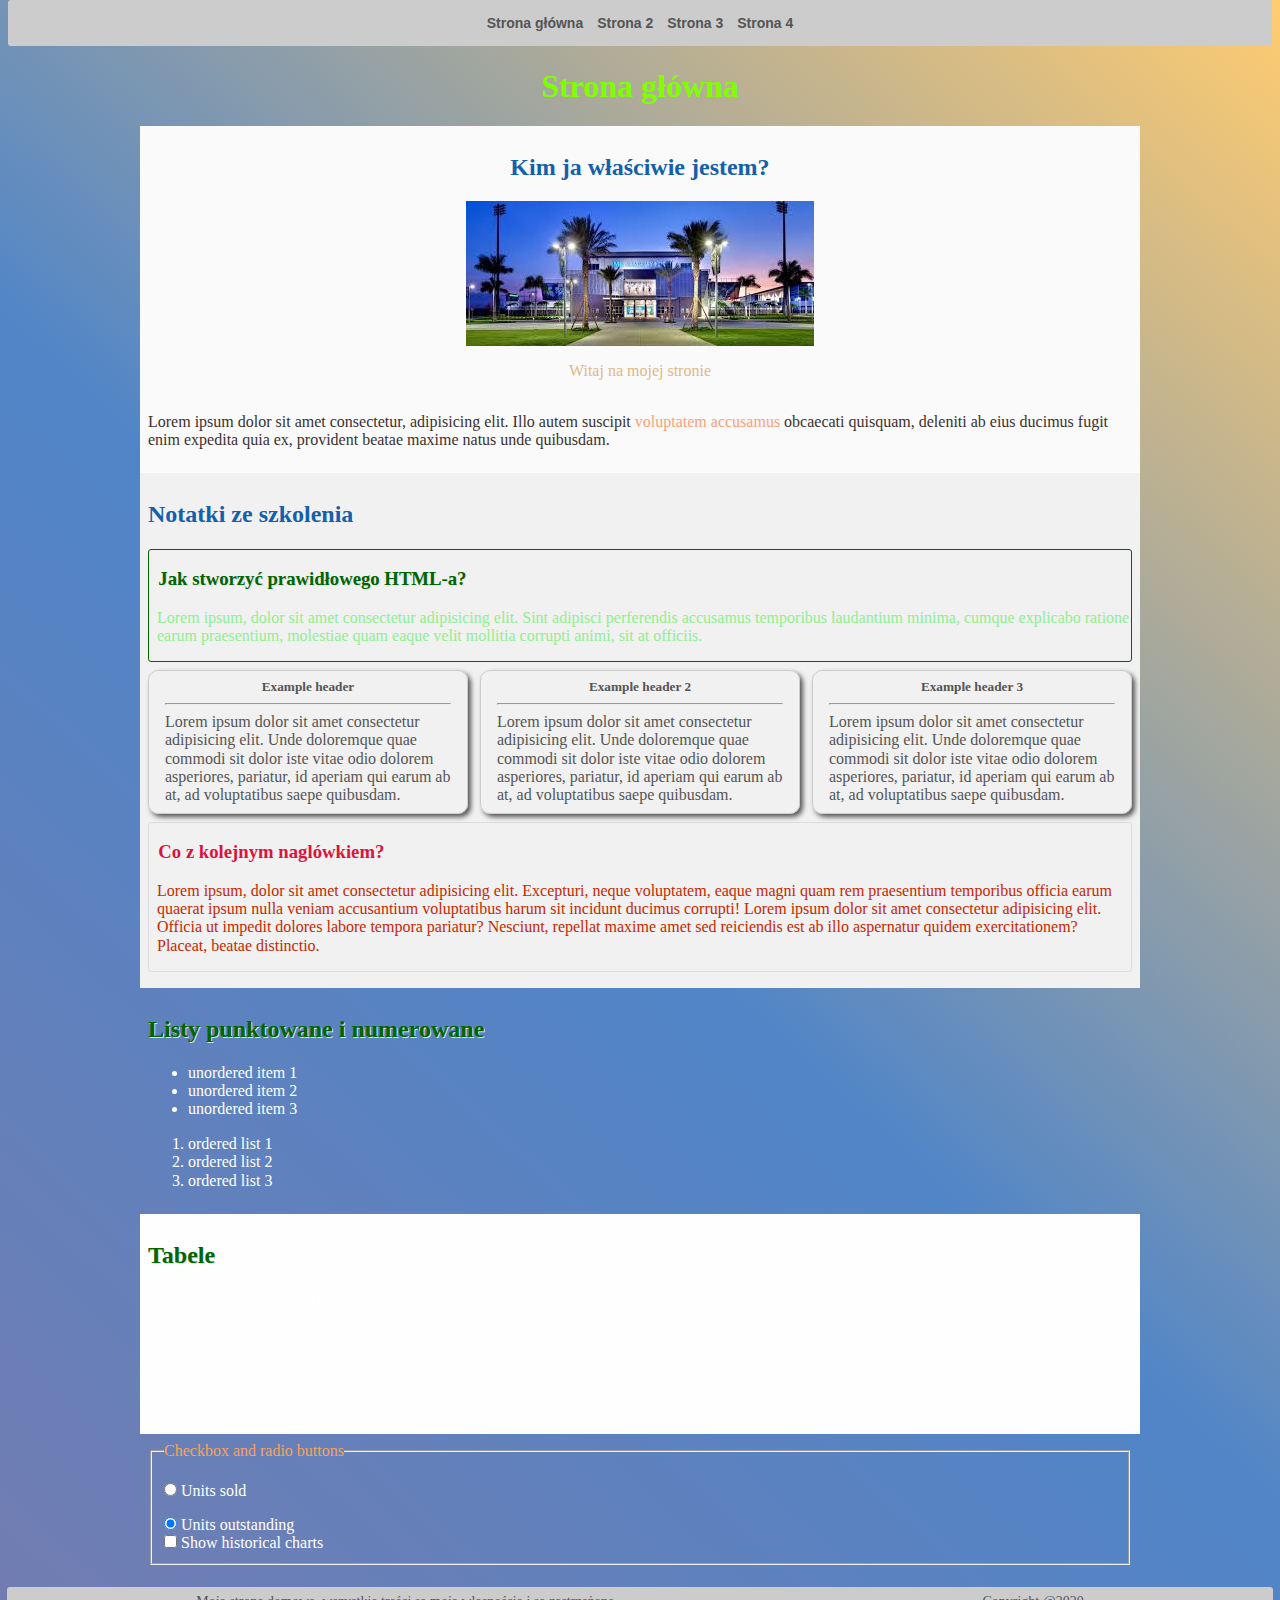
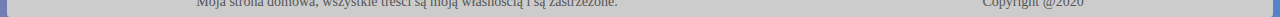
<file: index.html>
<!DOCTYPE html>
<html lang="pl">

<head>
  <meta charset="UTF-8">
  <meta name="viewport" content="width=device-width, initial-scale=1.0">
  <title>Home page</title>
  <link href="style.css" rel="stylesheet" type="text/css">
  <link href="normalize.css" rel="stylesheet" type="text/css">
  <link rel="stylesheet" href="https://stackpath.bootstrapcdn.com/bootstrap/4.5.0/css/bootstrap.min.css"
    integrity="sha384-9aIt2nRpC12Uk9gS9baDl411NQApFmC26EwAOH8WgZl5MYYxFfc+NcPb1dKGj7Sk" crossorigin="anonymous">
</head>

<body>
  <header>
    <nav class="navigation">
      <a class="navigation__link" href="index.html">Strona główna</a>
      <a class="navigation__link" href="page2.html">Strona 2</a>
      <a class="navigation__link" href="page3.html">Strona 3</a>
      <a class="navigation__link" href="page4.html">Strona 4</a>
    </nav>
  </header>

  <main class="main">
    <header class="main__header">
      <h1 class="main__h1">Strona główna</h1>
    </header>

    <section class="about">
      <h2 class="section__h2">Kim ja właściwie jestem?</h2>
      <img class="section__image" src="1.jpg" alt="dom-palmy" />
      <p class="section__paragraph section__paragraph--js"></p>
      <p class="section__paragraph section__paragraph--main">
        Lorem ipsum dolor sit amet consectetur, adipisicing elit. Illo autem suscipit <a class="about__link">voluptatem
          accusamus</a>
        obcaecati quisquam, deleniti ab eius ducimus fugit enim expedita quia ex, provident beatae maxime natus
        unde quibusdam.</p>

    </section>

    <section class="notes">
      <h2 class="section__h2">Notatki ze szkolenia</h2>
      <article class="section__article section__article--special">
        <h3 class="section__h3 section__h3--special">Jak stworzyć prawidłowego HTML-a?</h3>
        <p class="section__paragraph--special">Lorem ipsum, dolor sit amet consectetur adipisicing elit. Sint
          adipisci perferendis accusamus temporibus laudantium minima, cumque explicabo ratione earum
          praesentium, molestiae quam eaque velit mollitia corrupti animi, sit at officiis.</p>
      </article>
      <div class="three-columns">
        <article class="three-columns__example">
          <h5 class="three-columns__header">Example header</h5>
          <hr class="three-columns__divide">
          Lorem ipsum dolor sit amet consectetur adipisicing elit. Unde doloremque quae commodi sit dolor iste
          vitae odio dolorem asperiores, pariatur, id aperiam qui earum ab at, ad voluptatibus saepe quibusdam.
        </article>
        <article class="three-columns__example">
          <h5 class="three-columns__header">Example header 2</h5>
          <hr class="three-columns__divide">
          Lorem ipsum dolor sit amet consectetur adipisicing elit. Unde doloremque quae commodi sit dolor iste
          vitae odio dolorem asperiores, pariatur, id aperiam qui earum ab at, ad voluptatibus saepe quibusdam.
        </article>
        <article class="three-columns__example">
          <h5 class="three-columns__header">Example header 3</h5>
          <hr class="three-columns__divide">
          Lorem ipsum dolor sit amet consectetur adipisicing elit. Unde doloremque quae commodi sit dolor iste
          vitae odio dolorem asperiores, pariatur, id aperiam qui earum ab at, ad voluptatibus saepe quibusdam.
        </article>
      </div>
      <article class="section__article">
        <h3 class="section__h3">Co z kolejnym naglówkiem?</h3>
        <p class="section__paragraph">Lorem ipsum, dolor sit amet consectetur adipisicing elit. Excepturi, neque
          voluptatem, eaque magni quam rem praesentium temporibus officia earum quaerat ipsum nulla veniam
          accusantium voluptatibus harum sit incidunt ducimus corrupti! Lorem ipsum dolor sit amet consectetur
          adipisicing elit. Officia ut impedit dolores labore tempora pariatur? Nesciunt, repellat maxime amet
          sed reiciendis est ab illo aspernatur quidem exercitationem? Placeat, beatae distinctio.</p>
      </article>
    </section>

    <section class="lists">
      <h2 class="section__h3--special">Listy punktowane i numerowane</h2>
      <ul>
        <li>unordered item 1</li>
        <li>unordered item 2</li>
        <li>unordered item 3</li>
      </ul>
      <ol>
        <li>ordered list 1</li>
        <li>ordered list 2</li>
        <li>ordered list 3</li>
      </ol>
    </section>

    <section class="tables">
      <h2 class="section__h3--special">Tabele</h2>
      <table class="table table-striped table-hover table-sm">
        <thead>
          <tr>
            <th>#</th>
            <th>Name</th>
            <th>Content</th>
            <th>Handle</th>
          </tr>
        </thead>
        <tbody>
          <tr>
            <td>1</td>
            <td>Tomek</td>
            <td>Kowalski</td>
            <td>@mdo</td>
          </tr>
          <tr>
            <td>2</td>
            <td>Mariusz</td>
            <td>Wyszynski</td>
            <td>@fat</td>
          </tr>
          <tr>
            <td>3</td>
            <td>Karol</td>
            <td>Włóczek</td>
            <td>@twitter</td>
          </tr>
          <tr>
            <td>4</td>
            <td>Łukasz</td>
            <td>Maczek</td>
            <td>@something</td>
          </tr>
          <tr>
            <td>5</td>
            <td>Darek</td>
            <td>Psikuta</td>
            <td>@text</td>
          </tr>
        </tbody>
      </table>
    </section>

    <section class="form-panel">
      <fieldset>
        <legend class="form-panel__legend">Checkbox and radio buttons</legend>
        <p class="radio-paragraph">
          <label class="radio_label">
            <input name="chart_panel" type="radio" value="CPS" />
            Units sold
          </label>
        </p>
        <p class="radio-paragraph">
          <label class="radio_label">
            <input name="chart_panel" type="radio" value="CPO" checked />
            Units outstanding
          </label>
        </p>
        </div>

        <div class="checkbox historical-charts">
          <label class="historical-charts--js">
            <input name="showHistoricChbx" type="checkbox" value="showHistoric" />
            Show historical charts
          </label>
      </fieldset>
    </section>
  </main>

  <footer class="footer">
    Moja strona domowa, wszystkie treści są moją własnością i są zastrzeżone.
    <span class="footer__cprt">Copyright @2020</span>
  </footer>

  <script src="main.js"></script>
</body>

</html>
</file>
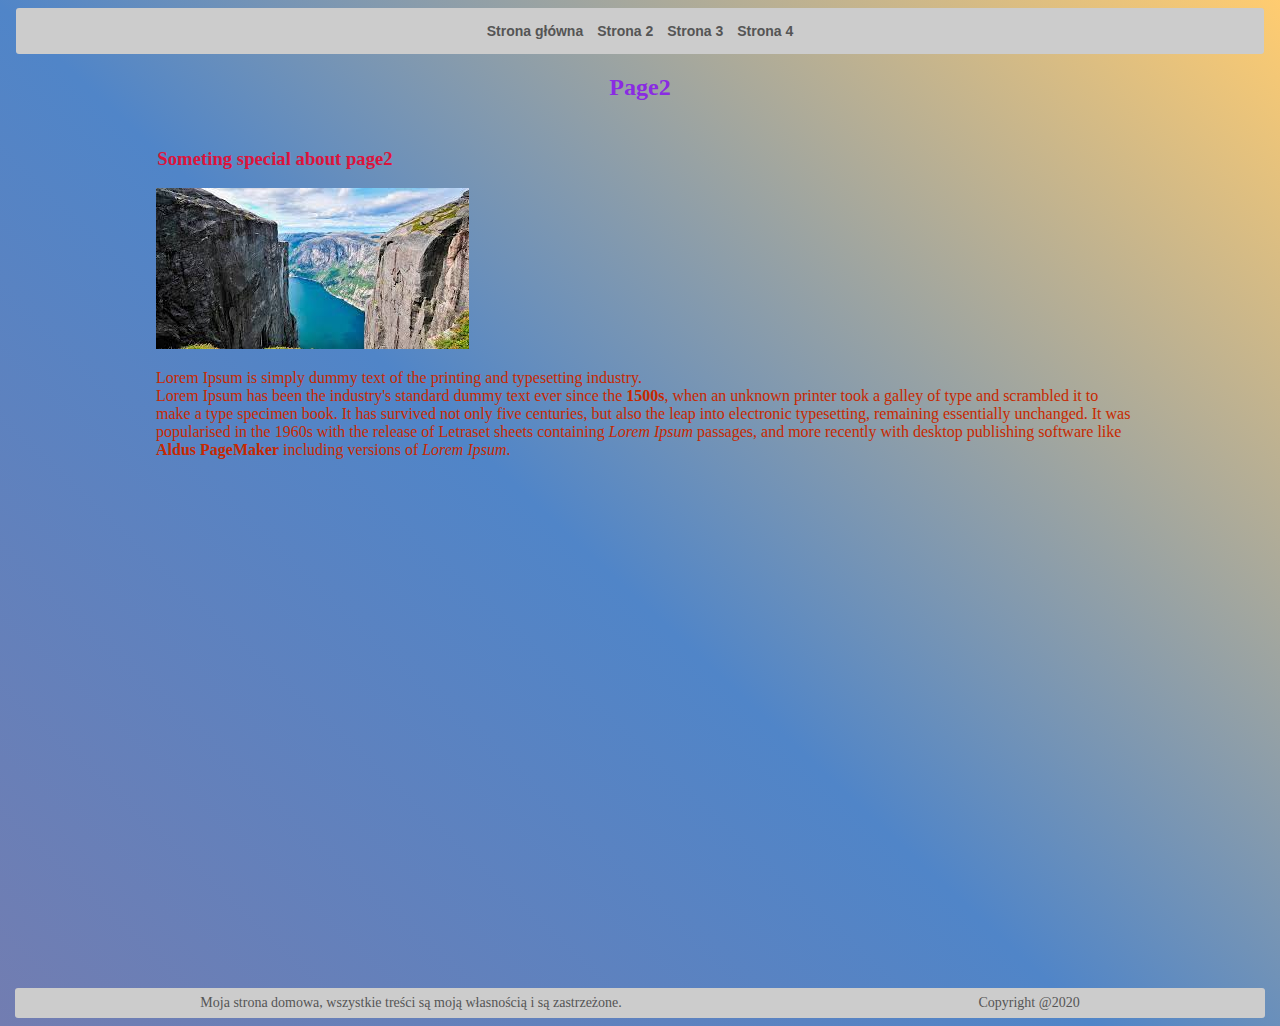
<file: page2.html>
<!DOCTYPE html>
<html lang="pl">

<head>
    <meta charset="UTF-8">
    <meta name="viewport" content="width=device-width, initial-scale=1.0">
    <title>Page2</title>
    <link href="style.css" rel="stylesheet" type="text/css">
</head>

<body>
    <header>
        <nav class="navigation">
            <a class="navigation__link" href="index.html">Strona główna</a>
            <a class="navigation__link" href="page2.html">Strona 2</a>
            <a class="navigation__link" href="page3.html">Strona 3</a>
            <a class="navigation__link" href="page4.html">Strona 4</a>
        </nav>
    </header>

    <main class="main">
        <header class="main__header">
            <h2 class="main__h2">Page2</h2>
        </header>
        <section class="section">
            <h3 class="section__h3">Someting special about page2</h3>
            <img class="section__image" src="2.jpg" alt="kanion-rzeka"/>
            <p class="section__paragraph">Lorem Ipsum is simply dummy text of the printing and typesetting industry.
                <br>
                Lorem Ipsum has been the industry's standard dummy text ever since the <strong>1500s</strong>, when an
                unknown printer took a galley of type and
                scrambled it to make a type specimen book. It has survived not only five centuries, but also the leap
                into electronic typesetting, remaining essentially unchanged. It was popularised in the 1960s with the
                release of Letraset sheets containing <em>Lorem Ipsum</em> passages, and more recently with desktop
                publishing
                software like <b>Aldus PageMaker</b> including versions of <i>Lorem Ipsum</i>.</p>
        </section>
    </main>

    <footer class="footer">
        Moja strona domowa, wszystkie treści są moją własnością i są zastrzeżone.
        <span class="footer__cprt">Copyright @2020</span>
    </footer>
</body>

</html>
</file>
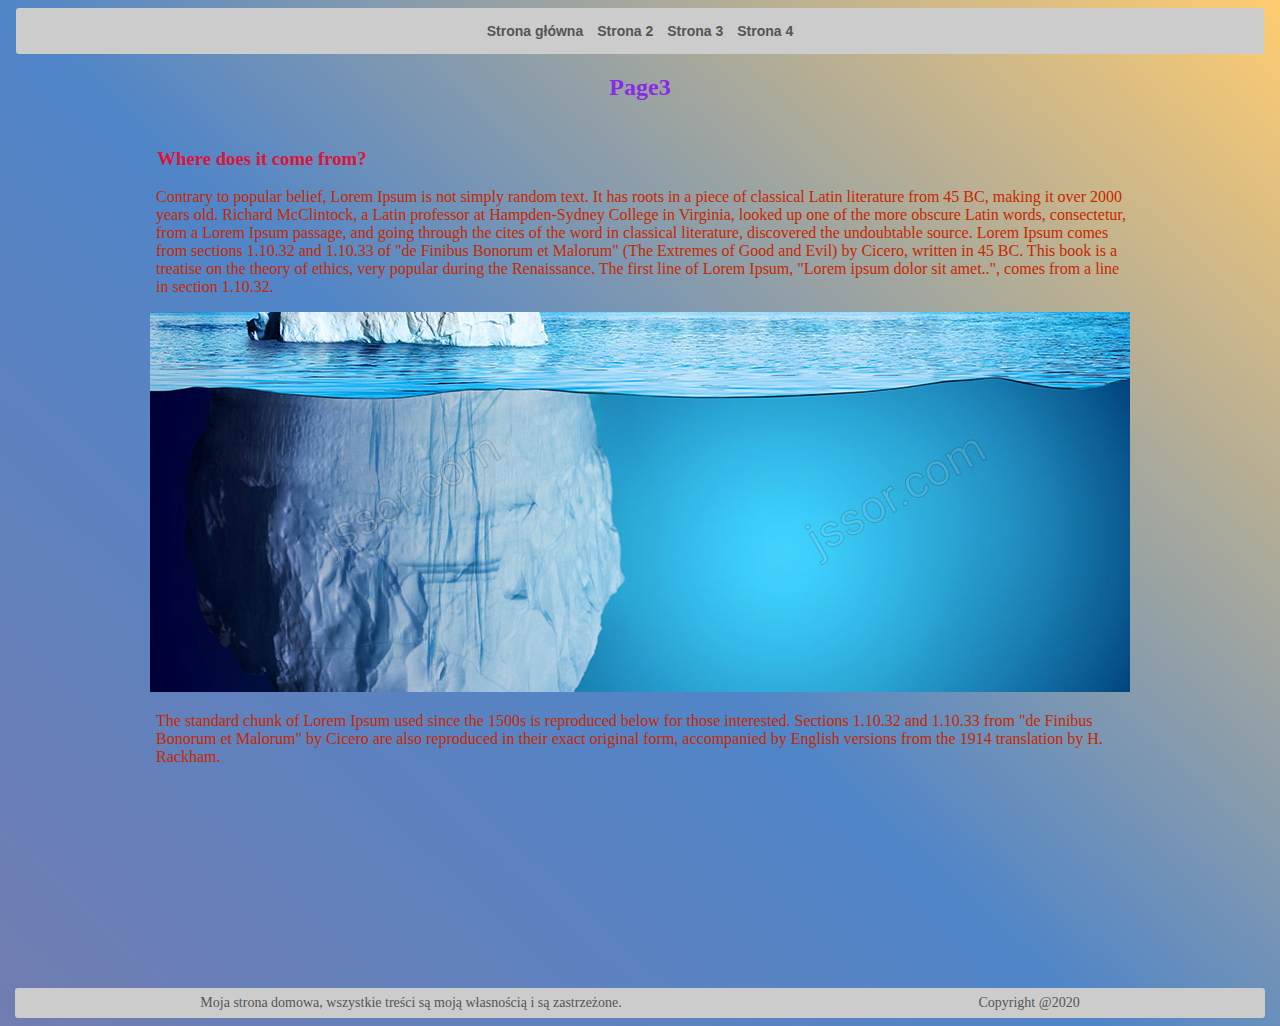
<file: page3.html>
<!DOCTYPE html>
<html lang="pl">

<head>
    <meta charset="UTF-8">
    <meta name="viewport" content="width=device-width, initial-scale=1.0">
    <title>Page3</title>
    <link href="style.css" rel="stylesheet" type="text/css">
</head>

<body>
    <header>
        <nav class="navigation">
            <a class="navigation__link" href="index.html">Strona główna</a>
            <a class="navigation__link" href="page2.html">Strona 2</a>
            <a class="navigation__link" href="page3.html">Strona 3</a>
            <a class="navigation__link" href="page4.html">Strona 4</a>
        </nav>
    </header>

    <main class="main">
        <header class="main__header">
            <h2 class="main__h2">Page3</h2>
        </header>
        <section class="section">
            <h3 class="section__h3">Where does it come from?</h3>
            <p class="section__paragraph">
                Contrary to popular belief, Lorem Ipsum is not simply random text. It has roots in a piece of classical
                Latin literature from 45 BC, making it over 2000 years old. Richard McClintock, a Latin professor at
                Hampden-Sydney College in Virginia, looked up one of the more obscure Latin words, consectetur, from a
                Lorem Ipsum passage, and going through the cites of the word in classical literature, discovered the
                undoubtable source. Lorem Ipsum comes from sections 1.10.32 and 1.10.33 of "de Finibus Bonorum et
                Malorum" (The Extremes of Good and Evil) by Cicero, written in 45 BC. This book is a treatise on the
                theory of ethics, very popular during the Renaissance. The first line of Lorem Ipsum, "Lorem ipsum dolor
                sit amet..", comes from a line in section 1.10.32.
            </p>

            <div class="center">
                <img class="section__image" src="3.jpg" alt="gora-lodowa"/>
            </div>
            
            <p class="section__paragraph">
                The standard chunk of Lorem Ipsum used since the 1500s is reproduced below for those interested.
                Sections 1.10.32 and 1.10.33 from "de Finibus Bonorum et Malorum" by Cicero are also reproduced in their
                exact original form, accompanied by English versions from the 1914 translation by H. Rackham.
            </p>
        </section>
    </main>

    <footer class="footer">
        Moja strona domowa, wszystkie treści są moją własnością i są zastrzeżone.
        <span class="footer__cprt">Copyright @2020</span>
    </footer>
</body>

</html>
</file>
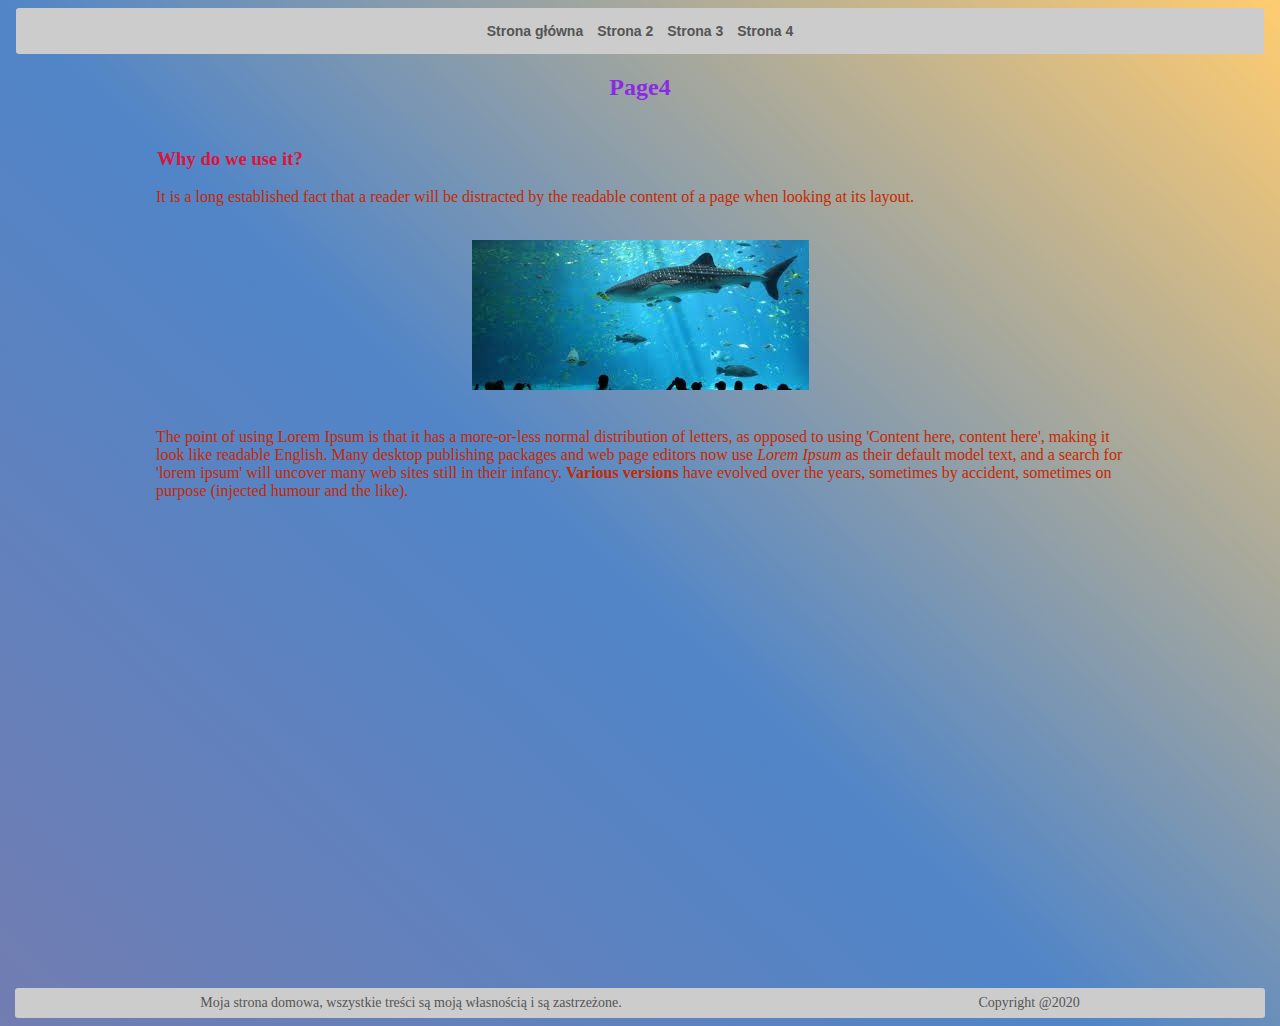
<file: page4.html>
<!DOCTYPE html>
<html lang="pl">

<head>
    <meta charset="UTF-8">
    <meta name="viewport" content="width=device-width, initial-scale=1.0">
    <title>Page4</title>
    <link href="style.css" rel="stylesheet" type="text/css">
</head>

<body>
    <header>
        <nav class="navigation">
            <a class="navigation__link" href="index.html">Strona główna</a>
            <a class="navigation__link" href="page2.html">Strona 2</a>
            <a class="navigation__link" href="page3.html">Strona 3</a>
            <a class="navigation__link" href="page4.html">Strona 4</a>
        </nav>
    </header>

    <main class="main">
        <header class="main__header">
            <h2 class="main__h2">Page4</h2>
        </header>
        <section class="section">
            <h3 class="section__h3">Why do we use it?</h3>
            <p class="section__paragraph">
                It is a long established fact that a reader will be distracted by the readable content of a page when
                looking at its layout.
            </p>

            <br>
            <div class="center">
                <img class="section__image" src="4.jpg" alt="rekiny"/>
            </div>
            <br>

            <p class="section__paragraph">
                The point of using Lorem Ipsum is that it has a more-or-less normal distribution
                of letters, as opposed to using 'Content here, content here', making it look like readable English. Many
                desktop publishing packages and web page editors now use <em>Lorem Ipsum</em> as their default model text, and a
                search for 'lorem ipsum' will uncover many web sites still in their infancy. <strong>Various versions</strong> have
                evolved over the years, sometimes by accident, sometimes on purpose (injected humour and the like).
            </p>
        </section>
    </main>

    <footer class="footer">
        Moja strona domowa, wszystkie treści są moją własnością i są zastrzeżone.
        <span class="footer__cprt">Copyright @2020</span>
    </footer>
</body>

</html>
</file>
<file: style.css>
html {
    box-sizing: border-box;
}

*, *:before, *:after {
    box-sizing: inherit;
}

.about {
    background: #fafafa;
    display: flex;
    flex-direction: column;
    align-items: center;
}

.about__link {
    color: lightsalmon;
}

body {
    background-color: #0093E9;
    background-image: linear-gradient(48deg, #0093E9 0%, #80D0C7 100%);
    background-color: #727db1;
    background-image: linear-gradient(43deg, #727db1 0%, #C850C0 46%, #FFCC70 100%);
    background-color: #727db1;
    background-image: linear-gradient(43deg, #727db1 0%, #5085c8 46%, #FFCC70 100%);
}

.center {
    text-align: center;
}
.form-panel__legend{
    color: sandybrown;
}
.footer {
    margin: 1em 0.5em 0 0.5em;
    padding: 0.5em;
    background: #cccccc;
    color: #555555;
    border-radius: 3px;
    font-size: 14px;
    display: flex;
    justify-content: space-around;
    align-content: center;
}

.footer__cprt {
    float: right;
}

h1 {
    color: blue;
}

.main {
    max-width: 1000px;
    margin: 0 auto;
    min-height: 100vh;
}

.main__header {
    text-align: center;
}

.main__h1 {
    color: chartreuse;
}

.main__h2 {
    color: blueviolet;
}

.navigation {
    margin: 0 0.5em 1em 0.5em;
    padding-top: 0.5em;
    padding-bottom: 0.5em;
    background: #cccccc;
    border-radius: 3px;
    display: flex;
    justify-content: center;
    align-content: center;
}

.navigation__link {
    color: #555555;
    text-decoration: none;
    padding: 0.5em;
    font-size: 14px;
    font-family: 'Lucida Sans', 'Lucida Sans Regular', 'Lucida Grande', 'Lucida Sans Unicode', Geneva, Verdana, sans-serif;
    font-weight: 600;
}

.navigation__link:hover {
    color: brown;
}

.notes {
    background: #f1f1f1;
}
.radio-paragraph{
    margin-bottom: 0;
}
section {
    padding: 0.5em;
    color: #ffffff;
}

.section__article {
    border: 1px solid #ddd;
    margin: 0.5em auto;
    border-radius: 3px;
}

.section__article--special {
    border-color: darkgreen;
}

.section__h1 {
    font-weight: 700;
}

.section__h2 {
    color: #1460AA;
    font-weight: 700;
}

.section__h3 {
    color: crimson;
    margin-left: 0.5em;
    font-weight: 700;
}

.section__h3--special {
    color: darkgreen;
    font-weight: 700;
    text-shadow: 1px 1px #ddd;
}

.section__h3~p, .section__h3~img {
    margin-left: 0.5em;
}

.section__image {}

.section__paragraph {
    color: #c72800;
}

.section__paragraph--js {
    color: burlywood;
}

.section__paragraph--main {
    color: #3a3131;
}

.section__paragraph--special {
    color: lightgreen;
}

.tables {
    background: #fefefe;
}
.three-columns {
    display: flex;
    justify-content: space-between;
    align-content: space-between;
}
.three-columns__example{
    color: #555555;
    border: 1px solid #cccccc;
    border-radius: 10px;
    padding: 0.5em 1em;
    max-width: 320px;
    box-shadow: 3px 3px 5px #555;
}
.three-columns__example:hover{
    box-shadow: 3px 3px 10px #555;
}
.three-columns__header{
    text-align: center;
    margin: 0 auto;
}
.three-columns__divide {
    margin-top: 0.5em;
}
</file>
